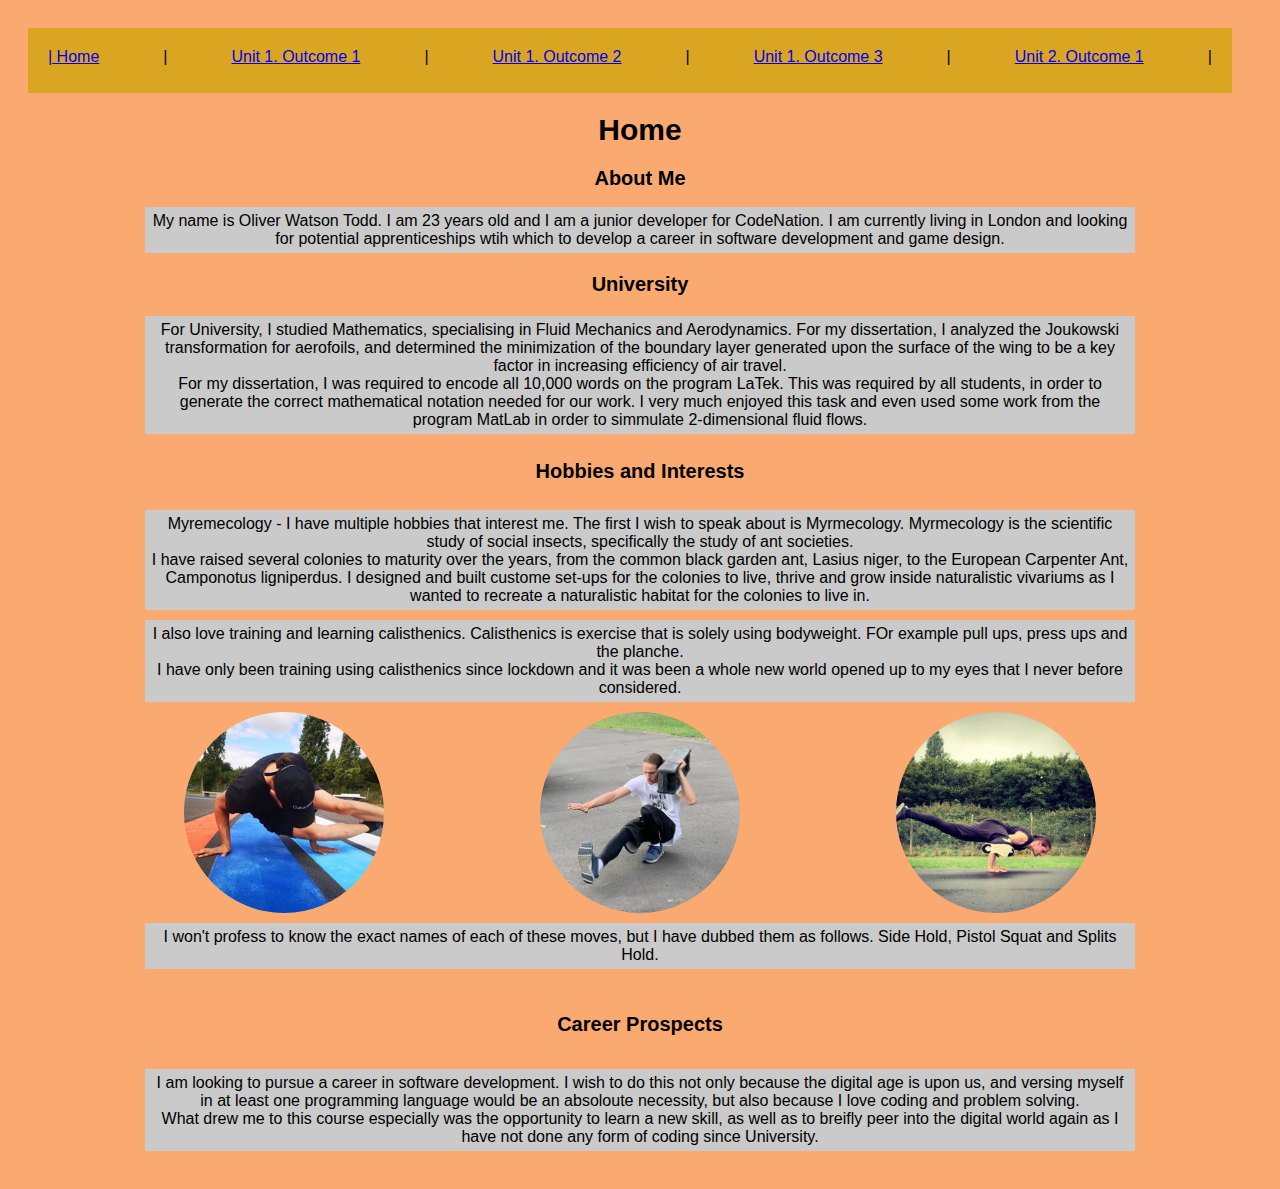
<file: index.html>
<!DOCTYPE html>
<html lang="en">
<head>
    <meta charset="UTF-8">
    <title>OWT Unit 1 Outcome 1</title>
    <link rel="stylesheet" type="text/css" href="main.css">
</head>
<body>
<div id="nav" class="navi">
<a href="index.html">| Home</a> |
<a href="unit1.1.html">Unit 1. Outcome 1</a> |
<a href="unit1.2.html">Unit 1. Outcome 2</a> |
<a href="unit1.3.html">Unit 1. Outcome 3</a> |
<a href="unit2.1.html">Unit 2. Outcome 1</a> |
</div>
<h1> Home </h1>

<h2>About Me</h2>

<p> My name is Oliver Watson Todd. I am 23 years old and I am a junior developer for CodeNation. I am currently living in London and looking for potential apprenticeships wtih which to develop a career in software development and game design.</p>
<h3>University</h3>
<p>For University, I studied Mathematics, specialising in Fluid Mechanics and Aerodynamics. For my dissertation, I analyzed the Joukowski transformation for aerofoils, and determined the minimization of the boundary layer generated upon the surface of the wing to be a key factor in increasing efficiency of air travel.
<br>
For my dissertation, I was required to encode all 10,000 words on the program LaTek. This was required by all students, in order to generate the correct mathematical notation needed for our work. I very much enjoyed this task and even used some work from the program MatLab in order to simmulate 2-dimensional fluid flows.    
</p>
<h4>Hobbies and Interests</h4>
<p>Myremecology - I have multiple hobbies that interest me. The first I wish to speak about is Myrmecology. Myrmecology is the scientific study of social insects, specifically the study of ant societies. 
<br>
I have raised several colonies to maturity over the years, from the common black garden ant, Lasius niger, to the European Carpenter Ant, Camponotus ligniperdus. I designed and built custome set-ups for the colonies to live, thrive and grow inside naturalistic vivariums as I wanted to recreate a naturalistic habitat for the colonies to live in.
</p>
<p>I also love training and learning calisthenics. Calisthenics is exercise that is solely using bodyweight. FOr example pull ups, press ups and the planche.
<br>
I have only been training using calisthenics since lockdown and it was been a whole new world opened up to my eyes that I never before considered.
</p>
<section class="images">
<img src="calisthenics.jpg" alt="Side Hold">
<img src="pistol squat.jpg" alt="Pistol Squat">
<img src="splishold.jpg" alt="Splits">
</section>
<section class="caption">
<p>I won't profess to know the exact names of each of these moves, but I have dubbed them as follows. Side Hold, Pistol Squat and Splits Hold.</p>
</section>
<h5>Career Prospects</h5>
<p>I am looking to pursue a career in software development. I wish to do this not only because the digital age is upon us, and versing myself in at least one programming language would be an absoloute necessity, but also because I love coding and problem solving.
<br>
What drew me to this course especially was the opportunity to learn a new skill, as well as to breifly peer into the digital world again as I have not done any form of coding since University.    
</p>


</body>
</html>
</file>
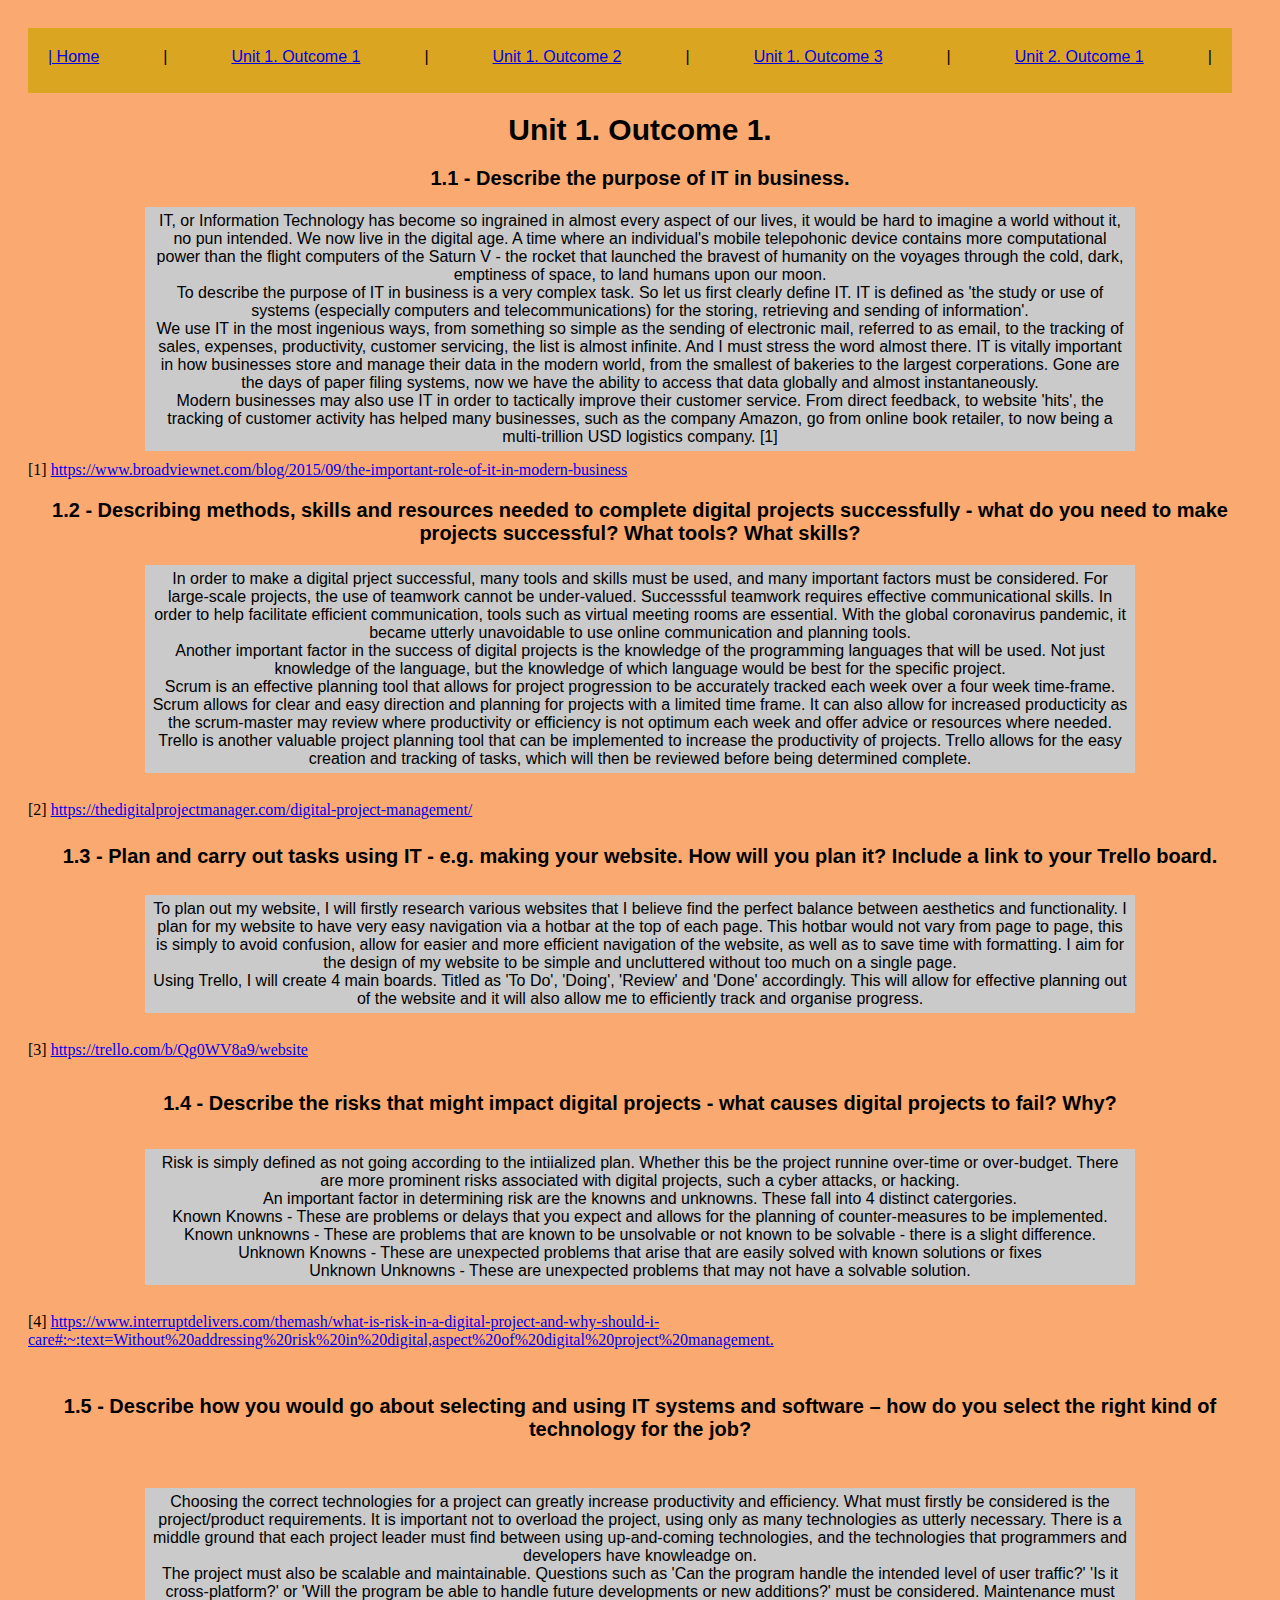
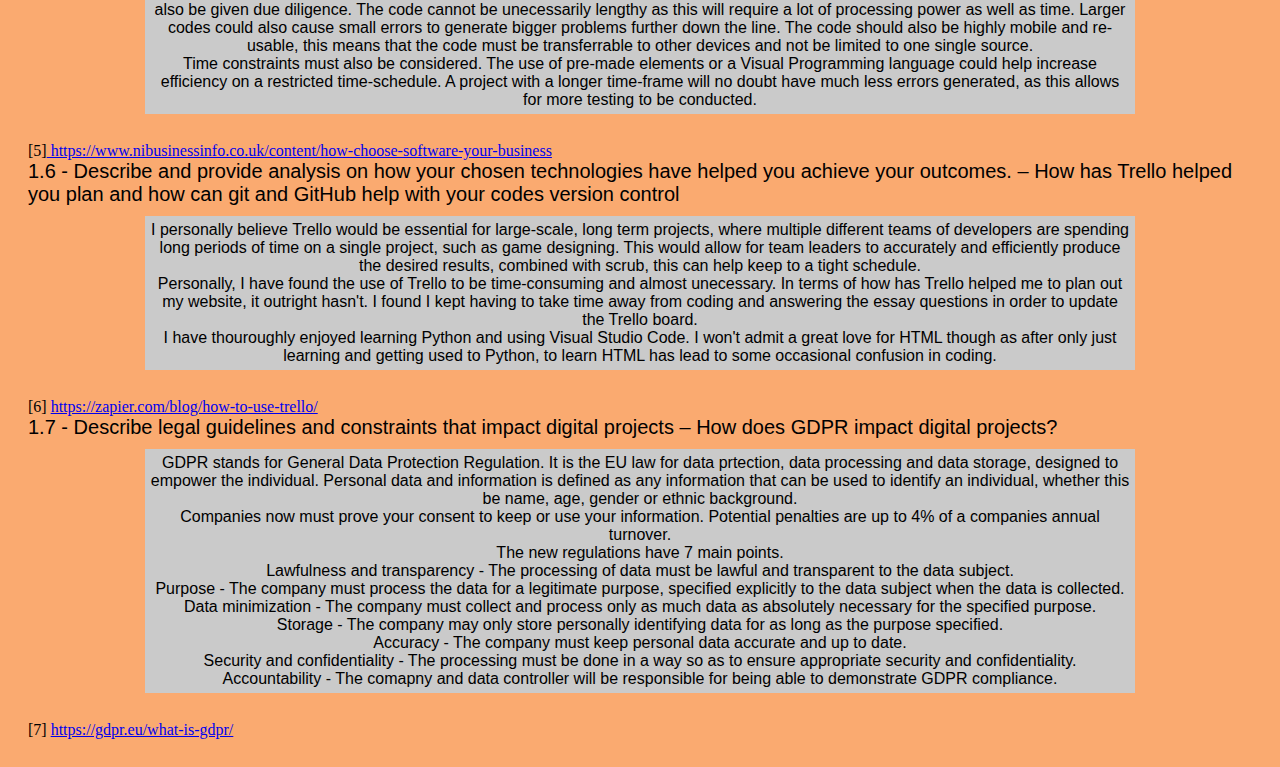
<file: unit1.1.html>
<!DOCTYPE html>
<html lang="en">
<head>
    <meta charset="UTF-8">
    <title>OWT Unit 1 Outcome 1</title>
    <link rel="stylesheet" type="text/css" href="main.css">
</head>
<body>
<div id="nav" class="navi">
<a href="index.html">| Home</a> |
<a href="unit1.1.html">Unit 1. Outcome 1</a> |
<a href="unit1.2.html">Unit 1. Outcome 2</a> |
<a href="unit1.3.html">Unit 1. Outcome 3</a> |
<a href="unit2.1.html">Unit 2. Outcome 1</a> |
</div>
<h1>Unit 1. Outcome 1.</h1>
<h2>1.1 - Describe the purpose of IT in business.</h2>
<p>IT, or Information Technology has become so ingrained in almost every aspect of our lives, it would be hard to imagine a world without it, no pun intended. We now live in the digital age. A time where an individual's mobile telepohonic device contains more computational power than the flight computers of the Saturn V - the rocket that launched the bravest of humanity on the voyages through the cold, dark, emptiness of space, to land humans upon our moon.
<br>
To describe the purpose of IT in business is a very complex task. So let us first clearly define IT. IT is defined as 'the study or use of systems (especially computers and telecommunications) for the storing, retrieving and sending of information'.
<br>
We use IT in the most ingenious ways, from something so simple as the sending of electronic mail, referred to as email, to the tracking of sales, expenses, productivity, customer servicing, the list is almost infinite. And I must stress the word almost there. IT is vitally important in how businesses store and manage their data in the modern world, from the smallest of bakeries to the largest corperations. Gone are the days of paper filing systems, now we have the ability to access that data globally and almost instantaneously.
<br>
Modern businesses may also use IT in order to tactically improve their customer service. From direct feedback, to website 'hits', the tracking of customer activity has helped many businesses, such as the company Amazon, go from online book retailer, to now being a multi-trillion USD logistics company. [1]  
</p>
[1] <a href="https://www.broadviewnet.com/blog/2015/09/the-important-role-of-it-in-modern-business"> https://www.broadviewnet.com/blog/2015/09/the-important-role-of-it-in-modern-business</a>
<h3>1.2 - Describing methods, skills and resources needed to complete digital projects successfully - what do you need to make projects successful? What tools? What skills?</h3>
<p>In order to make a digital prject successful, many tools and skills must be used, and many important factors must be considered. For large-scale projects, the use of teamwork cannot be under-valued. Successsful teamwork requires effective communicational skills. In order to help facilitate efficient communication, tools such as virtual meeting rooms are essential. With the global coronavirus pandemic, it became utterly unavoidable to use online communication and planning tools.
<br>
Another important factor in the success of digital projects is the knowledge of the programming languages that will be used. Not just knowledge of the language, but the knowledge of which language would be best for the specific project.
<br>
Scrum is an effective planning tool that allows for project progression to be accurately tracked each week over a four week time-frame. Scrum allows for clear and easy direction and planning for projects with a limited time frame. It can also allow for increased producticity as the scrum-master may review where productivity or efficiency is not optimum each week and offer advice or resources where needed. 
<br>
Trello is another valuable project planning tool that can be implemented to increase the productivity of projects. Trello allows for the easy creation and tracking of tasks, which will then be reviewed before being determined complete. 
</p>
<br>
[2] <a href="https://thedigitalprojectmanager.com/digital-project-management/"> https://thedigitalprojectmanager.com/digital-project-management/</a>
<br>
<h4>1.3 - Plan and carry out tasks using IT - e.g. making your website. How will you plan it? Include a link to your Trello board.</h4>
<p>To plan out my website, I will firstly research various websites that I believe find the perfect balance between aesthetics and functionality. I plan for my website to have very easy navigation via a hotbar at the top of each page. This hotbar would not vary from page to page, this is simply to avoid confusion, allow for easier and more efficient navigation of the website, as well as to save time with formatting. I aim for the design of my website to be simple and uncluttered without too much on a single page. 
<br>
Using Trello, I will create 4 main boards. Titled as 'To Do', 'Doing', 'Review' and 'Done' accordingly. This will allow for effective planning out of the website and it will also allow me to efficiently track and organise progress.</p>
<br>
[3] <a href="https://trello.com/b/Qg0WV8a9/website"> https://trello.com/b/Qg0WV8a9/website</a>
<br>
<h5>1.4 - Describe the risks that might impact digital projects - what causes digital projects to fail? Why? </h5>
<p>Risk is simply defined as not going according to the intiialized plan. Whether this be the project runnine over-time or over-budget. There are more prominent risks associated with digital projects, such a cyber attacks, or hacking.
<br>
An important factor in determining risk are the knowns and unknowns. These fall into 4 distinct catergories.
<br>
Known Knowns - These are problems or delays that you expect and allows for the planning of counter-measures to be implemented.
<br>
Known unknowns - These are problems that are known to be unsolvable or not known to be solvable - there is a slight difference.
<br>
Unknown Knowns - These are unexpected problems that arise that are easily solved with known solutions or fixes
<br>
Unknown Unknowns - These are unexpected problems that may not have a solvable solution.
</p>
<br>
[4] <a href="https://www.interruptdelivers.com/themash/what-is-risk-in-a-digital-project-and-why-should-i-care#:~:text=Without%20addressing%20risk%20in%20digital,aspect%20of%20digital%20project%20management.">https://www.interruptdelivers.com/themash/what-is-risk-in-a-digital-project-and-why-should-i-care#:~:text=Without%20addressing%20risk%20in%20digital,aspect%20of%20digital%20project%20management. </a>
<br>
<h6>1.5 - Describe how you would go about selecting and using IT systems and software – how do you select the right kind of technology for the job?</h6>
<p>Choosing the correct technologies for a project can greatly increase productivity and efficiency. What must firstly be considered is the project/product requirements. It is important not to overload the project, using only as many technologies as utterly necessary. There is a middle ground that each project leader must find between using up-and-coming technologies, and the technologies that programmers and developers have knowleadge on.
<br>
The project must also be scalable and maintainable. Questions such as 'Can the program handle the intended level of user traffic?' 'Is it cross-platform?' or 'Will the program be able to handle future developments or new additions?' must be considered. Maintenance must also be given due diligence. The code cannot be unecessarily lengthy as this will require a lot of processing power as well as time. Larger codes could also cause small errors to generate bigger problems further down the line. The code should also be highly mobile and re-usable, this means that the code must be transferrable to other devices and not be limited to one single source.
<br>
Time constraints must also be considered. The use of pre-made elements or a Visual Programming language could help increase efficiency on a restricted time-schedule. A project with a longer time-frame will no doubt have much less errors generated, as this allows for more testing to be conducted.</p>
<br>
[5]<a href="https://www.nibusinessinfo.co.uk/content/how-choose-software-your-business"> https://www.nibusinessinfo.co.uk/content/how-choose-software-your-business </a>
<br>
<h7>1.6 - Describe and provide analysis on how your chosen technologies have helped you achieve your outcomes. – How has Trello helped you plan and how can git and GitHub help with your codes version control</h7>
<p>I personally believe Trello would be essential for large-scale, long term projects, where multiple different teams of developers are spending long periods of time on a single project, such as game designing. This would allow for team leaders to accurately and efficiently produce the desired results, combined with scrub, this can help keep to a tight schedule.
<br>
Personally, I have found the use of Trello to be time-consuming and almost unecessary. In terms of how has Trello helped me to plan out my website, it outright hasn't. I found I kept having to take time away from coding and answering the essay questions in order to update the Trello board.
<br>
I have thouroughly enjoyed learning Python and using Visual Studio Code. I won't admit a great love for HTML though as after only just learning and getting used to Python, to learn HTML has lead to some occasional confusion in coding.
</p>
<br>
[6] <a href="https://zapier.com/blog/how-to-use-trello/"> https://zapier.com/blog/how-to-use-trello/</a>
<br>
<h8>1.7 - Describe legal guidelines and constraints that impact digital projects – How does GDPR impact digital projects?</h8>
<p>GDPR stands for General Data Protection Regulation. It is the EU law for data prtection, data processing and data storage, designed to empower the individual. Personal data and information is defined as any information that can be used to identify an individual, whether this be name, age, gender or ethnic background.
<br>
Companies now must prove your consent to keep or use your information. Potential penalties are up to 4% of a companies annual turnover.
<br>
The new regulations have 7 main points.
<br>
Lawfulness and transparency - The processing of data must be lawful and transparent to the data subject.
<br>
Purpose - The company must process the data for a legitimate purpose, specified explicitly to the data subject when the data is collected.
<br>
Data minimization - The company must collect and process only as much data as absolutely necessary for the specified purpose.
<br>
Storage - The company may only store personally identifying data for as long as the purpose specified.
<br>
Accuracy - The company must keep personal data accurate and up to date.
<br>
Security and confidentiality - The processing must be done in a way so as to ensure appropriate security and confidentiality.
<br>
Accountability - The comapny and data controller will be responsible for being able to demonstrate GDPR compliance.</p>
<br>
[7] <a href="https://gdpr.eu/what-is-gdpr/">https://gdpr.eu/what-is-gdpr/</a>
<br>
</body>
</html>
</file>
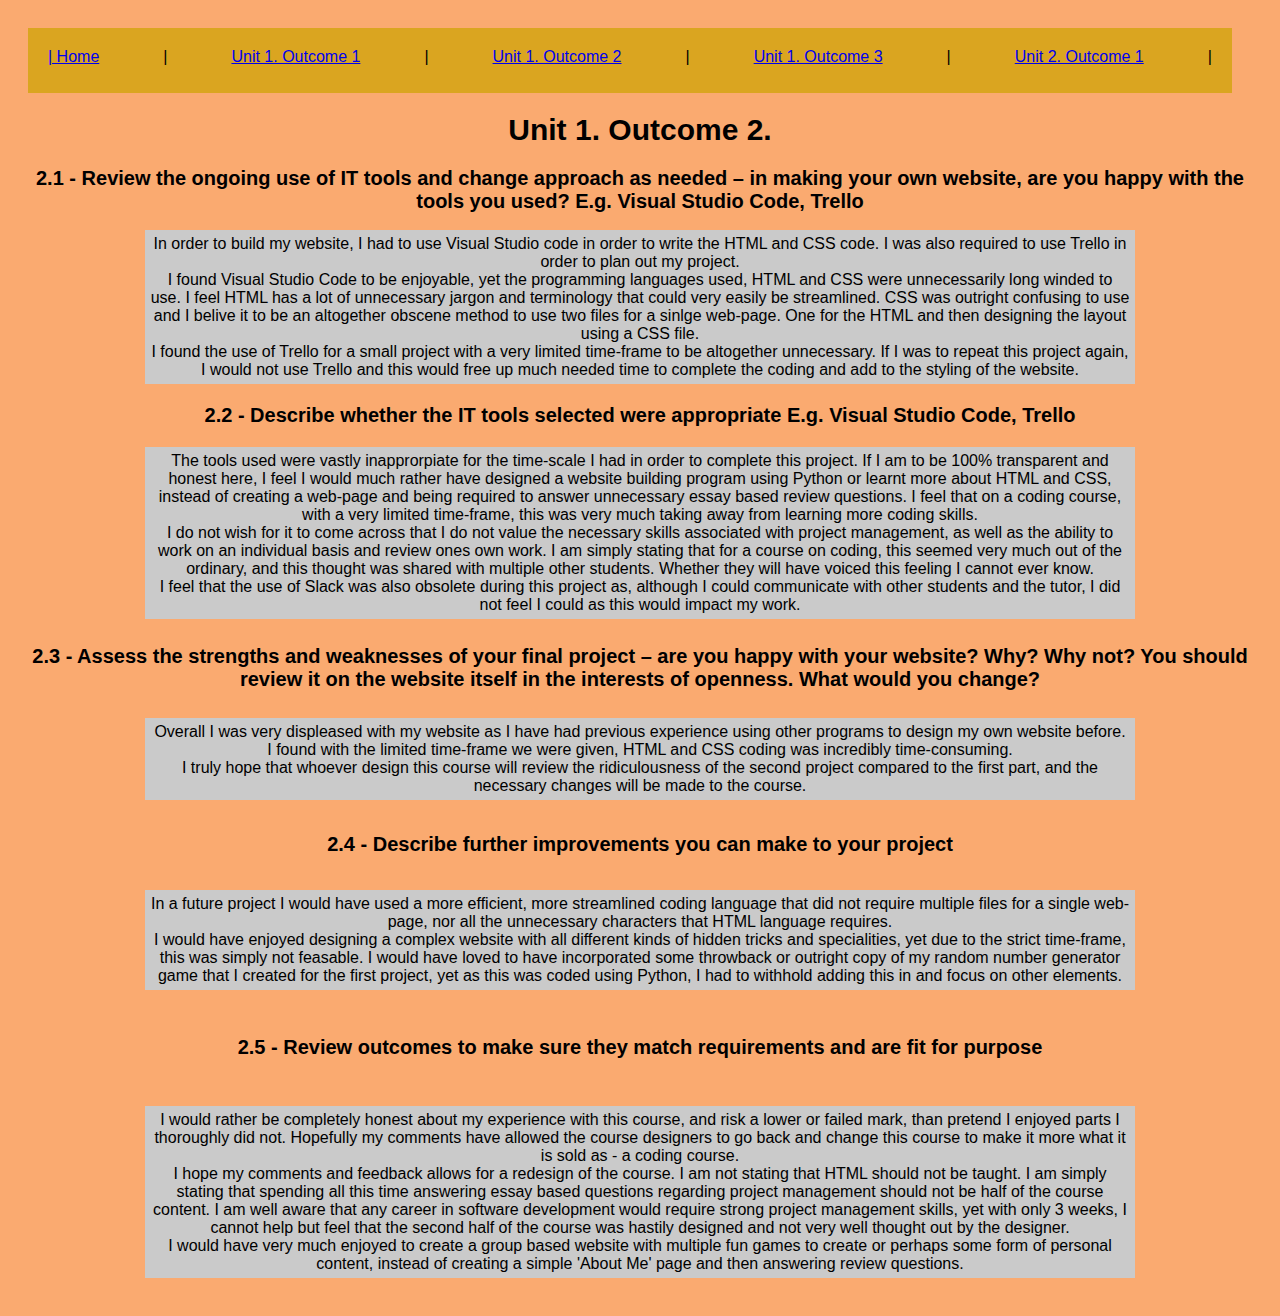
<file: unit1.2.html>
<!DOCTYPE html>
<html lang="en">
<head>
    <meta charset="UTF-8">
    <title>OWT Unit 1 Outcome 1</title>
    <link rel="stylesheet" type="text/css" href="main.css">
</head>
<body>
<div id="nav" class="navi">
<a href="index.html">| Home</a> |
<a href="unit1.1.html">Unit 1. Outcome 1</a> |
<a href="unit1.2.html">Unit 1. Outcome 2</a> |
<a href="unit1.3.html">Unit 1. Outcome 3</a> |
<a href="unit2.1.html">Unit 2. Outcome 1</a> |
</div>
<h1>Unit 1. Outcome 2.</h1>
<h2>2.1 - Review the ongoing use of IT tools and change approach as needed – in making your own website, are you happy with the tools you used? E.g. Visual Studio Code, Trello</h2>
<p>In order to build my website, I had to use Visual Studio code in order to write the HTML and CSS code. I was also required to use Trello in order to plan out my project.
<br>
I found Visual Studio Code to be enjoyable, yet the programming languages used, HTML and CSS were unnecessarily long winded to use. I feel HTML has a lot of unnecessary jargon and terminology that could very easily be streamlined. CSS was outright confusing to use and I belive it to be an altogether obscene method to use two files for a sinlge web-page. One for the HTML and then designing the layout using a CSS file.
<br>
I found the use of Trello for a small project with a very limited time-frame to be altogether unnecessary. If I was to repeat this project again, I would not use Trello and this would free up much needed time to complete the coding and add to the styling of the website.
</p>
<h3>2.2 - Describe whether the IT tools selected were appropriate E.g. Visual Studio Code, Trello</h3>
<p>The tools used were vastly inapprorpiate for the time-scale I had in order to complete this project. If I am to be 100% transparent and honest here, I feel I would much rather have designed a website building program using Python or learnt more about HTML and CSS, instead of creating a web-page and being required to answer unnecessary essay based review questions. I feel that on a coding course, with a very limited time-frame, this was very much taking away from learning more coding skills.
<br>
I do not wish for it to come across that I do not value the necessary skills associated with project management, as well as the ability to work on an individual basis and review ones own work. I am simply stating that for a course on coding, this seemed very much out of the ordinary, and this thought was shared with multiple other students. Whether they will have voiced this feeling I cannot ever know.
<br>
I feel that the use of Slack was also obsolete during this project as, although I could communicate with other students and the tutor, I did not feel I could as this would impact my work.
</p>
<h4>2.3 - Assess the strengths and weaknesses of your final project – are you happy with your website? Why? Why not? You should review it on the website itself in the interests of openness. What would you change?</h4>
<p>Overall I was very displeased with my website as I have had previous experience using other programs to design my own website before. I found with the limited time-frame we were given, HTML and CSS coding was incredibly time-consuming.
<br>
I truly hope that whoever design this course will review the ridiculousness of the second project compared to the first part, and the necessary changes will be made to the course.
</p>
<h5>2.4 - Describe further improvements you can make to your project</h5>
<p>In a future project I would have used a more efficient, more streamlined coding language that did not require multiple files for a single web-page, nor all the unnecessary characters that HTML language requires. 
<br>
I would have enjoyed designing a complex website with all different kinds of hidden tricks and specialities, yet due to the strict time-frame, this was simply not feasable. I would have loved to have incorporated some throwback or outright copy of my random number generator game that I created for the first project, yet as this was coded using Python, I had to withhold adding this in and focus on other elements.
</p>
<h6>2.5 - Review outcomes to make sure they match requirements and are fit for purpose</h6>
<p>I would rather be completely honest about my experience with this course, and risk a lower or failed mark, than pretend I enjoyed parts I thoroughly did not. Hopefully my comments have allowed the course designers to go back and change this course to make it more what it is sold as - a coding course.
<br>
I hope my comments and feedback allows for a redesign of the course. I am not stating that HTML should not be taught. I am simply stating that spending all this time answering essay based questions regarding project management should not be half of the course content. I am well aware that any career in software development would require strong project management skills, yet with only 3 weeks, I cannot help but feel that the second half of the course was hastily designed and not very well thought out by the designer.
<br>
I would have very much enjoyed to create a group based website with multiple fun games to create or perhaps some form of personal content, instead of creating a simple 'About Me' page and then answering review questions.
</p>

</body>
</html>
</file>
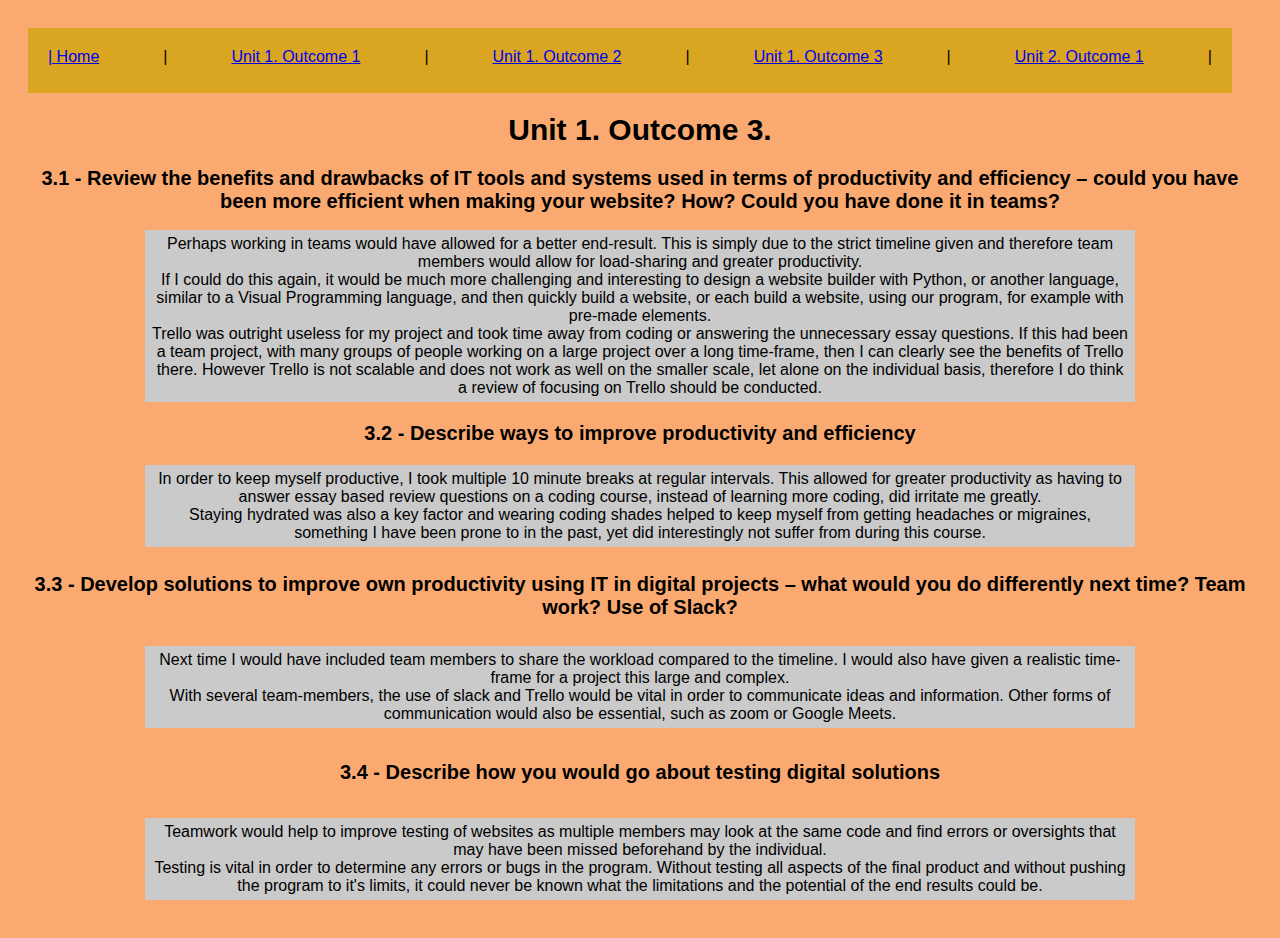
<file: unit1.3.html>
<!DOCTYPE html>
<html lang="en">
<head>
    <meta charset="UTF-8">
    <title>OWT Unit 1 Outcome 1</title>
    <link rel="stylesheet" type="text/css" href="main.css">
</head>
<body>
<div id="nav" class="navi">
<a href="index.html">| Home</a> |
<a href="unit1.1.html">Unit 1. Outcome 1</a> |
<a href="unit1.2.html">Unit 1. Outcome 2</a> |
<a href="unit1.3.html">Unit 1. Outcome 3</a> |
<a href="unit2.1.html">Unit 2. Outcome 1</a> |
</div>
<h1>Unit 1. Outcome 3.</h1>
<h2>3.1 - Review the benefits and drawbacks of IT tools and systems used in terms of productivity and efficiency – could you have been more efficient when making your website? How? Could you have done it in teams?</h2>
<p>Perhaps working in teams would have allowed for a better end-result. This is simply due to the strict timeline given and therefore team members would allow for load-sharing and greater productivity.
<br>
If I could do this again, it would be much more challenging and interesting to design a website builder with Python, or another language, similar to a Visual Programming language, and then quickly build a website, or each build a website, using our program, for example with pre-made elements.
<br>
Trello was outright useless for my project and took time away from coding or answering the unnecessary essay questions. If this had been a team project, with many groups of people working on a large project over a long time-frame, then I can clearly see the benefits of Trello there. However Trello is not scalable and does not work as well on the smaller scale, let alone on the individual basis, therefore I do think a review of focusing on Trello should be conducted.</p>
<h3>3.2 - Describe ways to improve productivity and efficiency</h3>
<p>In order to keep myself productive, I took multiple 10 minute breaks at regular intervals. This allowed for greater productivity as having to answer essay based review questions on a coding course, instead of learning more coding, did irritate me greatly.
<br>
Staying hydrated was also a key factor and wearing coding shades helped to keep myself from getting headaches or migraines, something I have been prone to in the past, yet did interestingly not suffer from during this course.</p>
<h4>3.3 - Develop solutions to improve own productivity using IT in digital projects – what would you do differently next time? Team work? Use of Slack?</h4>
<p>Next time I would have included team members to share the workload compared to the timeline. I would also have given a realistic time-frame for a project this large and complex.
<br>
With several team-members, the use of slack and Trello would be vital in order to communicate ideas and information. Other forms of communication would also be essential, such as zoom or Google Meets. </p>
<h5>3.4 - Describe how you would go about testing digital solutions</h5>
<p>Teamwork would help to improve testing of websites as multiple members may look at the same code and find errors or oversights that may have been missed beforehand by the individual.
<br>
Testing is vital in order to determine any errors or bugs in the program. Without testing all aspects of the final product and without pushing the program to it's limits, it could never be known what the limitations and the potential of the end results could be.</p>
</body>
</html>
</file>
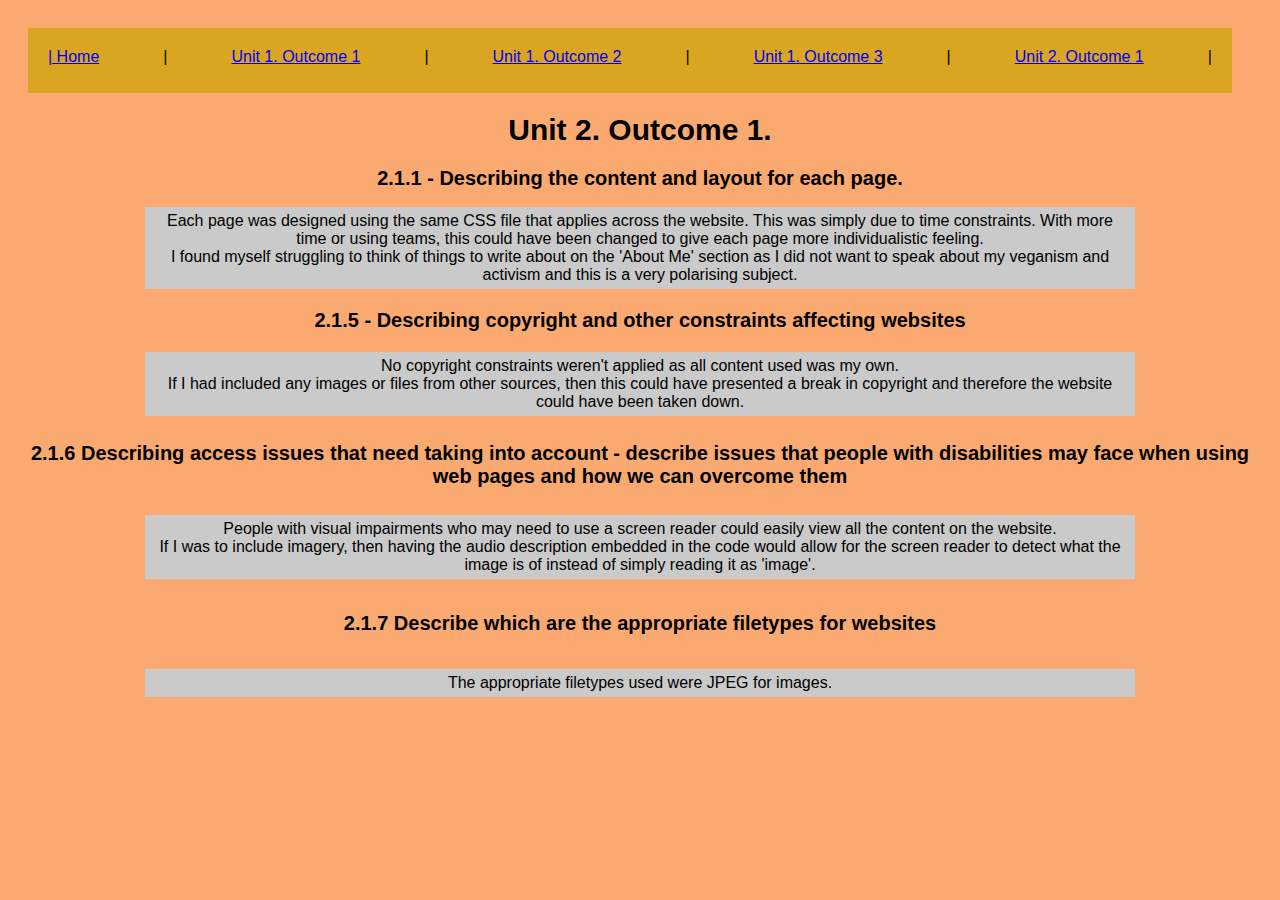
<file: unit2.1.html>
<!DOCTYPE html>
<html lang="en">
<head>
    <meta charset="UTF-8">
    <title>OWT Unit 1 Outcome 1</title>
    <link rel="stylesheet" type="text/css" href="main.css">
</head>
<body>
<div id="nav" class="navi">
<a href="index.html">| Home</a> |
<a href="unit1.1.html">Unit 1. Outcome 1</a> |
<a href="unit1.2.html">Unit 1. Outcome 2</a> |
<a href="unit1.3.html">Unit 1. Outcome 3</a> |
<a href="unit2.1.html">Unit 2. Outcome 1</a> |
</div>
<h1>Unit 2. Outcome 1.</h1>
<h2>2.1.1 - Describing the content and layout for each page.</h2>
<p>Each page was designed using the same CSS file that applies across the website. This was simply due to time constraints. With more time or using teams, this could have been changed to give each page more individualistic feeling.
<br>
I found myself struggling to think of things to write about on the 'About Me' section as I did not want to speak about my veganism and activism and this is a very polarising subject.
</p>
<h3>2.1.5 - Describing copyright and other constraints affecting websites </h3>
<p>No copyright constraints weren't applied as all content used was my own.
<br>
If I had included any images or files from other sources, then this could have presented a break in copyright and therefore the website could have been taken down.
</p>
<h4>2.1.6 Describing access issues that need taking into account - describe issues that people with disabilities may face when using web pages and how we can overcome them  </h4>
<p>People with visual impairments who may need to use a screen reader could easily view all the content on the website.
<br>
If I was to include imagery, then having the audio description embedded in the code would allow for the screen reader to detect what the image is of instead of simply reading it as 'image'.
</p>
<h5>2.1.7 Describe which are the appropriate filetypes for websites</h5>
<p>The appropriate filetypes used were JPEG for images.
</p>
</body>
</html>
</file>
<file: main.css>
<link href="https://fonts.googleapis.com/css2?family=Roboto:wght@300&display=swap" rel="stylesheet">



body{
    color: white;
width: 90%;
margin: 0 auto;}
#content {overflow: auto;}
#nav {
    display: flex;
    flex-direction: row;
    ;
}


.navi {
    margin: 0 20px 0 0;
    padding: 20px;
    height: 25px;
    background-color: goldenrod;
    color: black;
    display: flex;
    justify-content: space-between;
    font-family: 'Roboto', sans-serif;
}



body {
    background-color: rgb(250, 170, 112);
    color: black;
    padding: 20px;
}

.images {
    display: flex;
    flex-direction: row;
    justify-content: space-evenly;
}

.caption {
    display: flex;
    flex-direction: row;
}

img {
     border-radius: 50%;
     width: 200px;
}


p{
    font-family: 'Roboto', sans-serif;
    height: 75%;
    width: 80%;
    color: black;
    background-color: rgb(202, 202, 202);
    text-align: center;
    padding: 5px;
    border-color: black;
    border-width: 10px;
    margin: 10px auto 10px auto;
}

h1 {
    font-size: 30px;
    text-align: center;
    font-family: sans-serif;
}

h2 {
    font-size: 20px;
    text-align: center;
    font-family: sans-serif;
}

h3 {
    font-size: 20px;
    text-align: center;
    font-family: sans-serif;
}

h4 {
    font-size: 20px;
    text-align: center;
    font-family: sans-serif;
}

h5 {
    font-size: 20px;
    text-align: center;
    font-family: sans-serif;
}

h6 {
    font-size: 20px;
    text-align: center;
    font-family: sans-serif;
}

h7 {
    font-size: 20px;
    text-align: center;
    font-family: sans-serif;
}

h8 {
    font-size: 20px;
    text-align: center;
    font-family: sans-serif;
}
</file>
